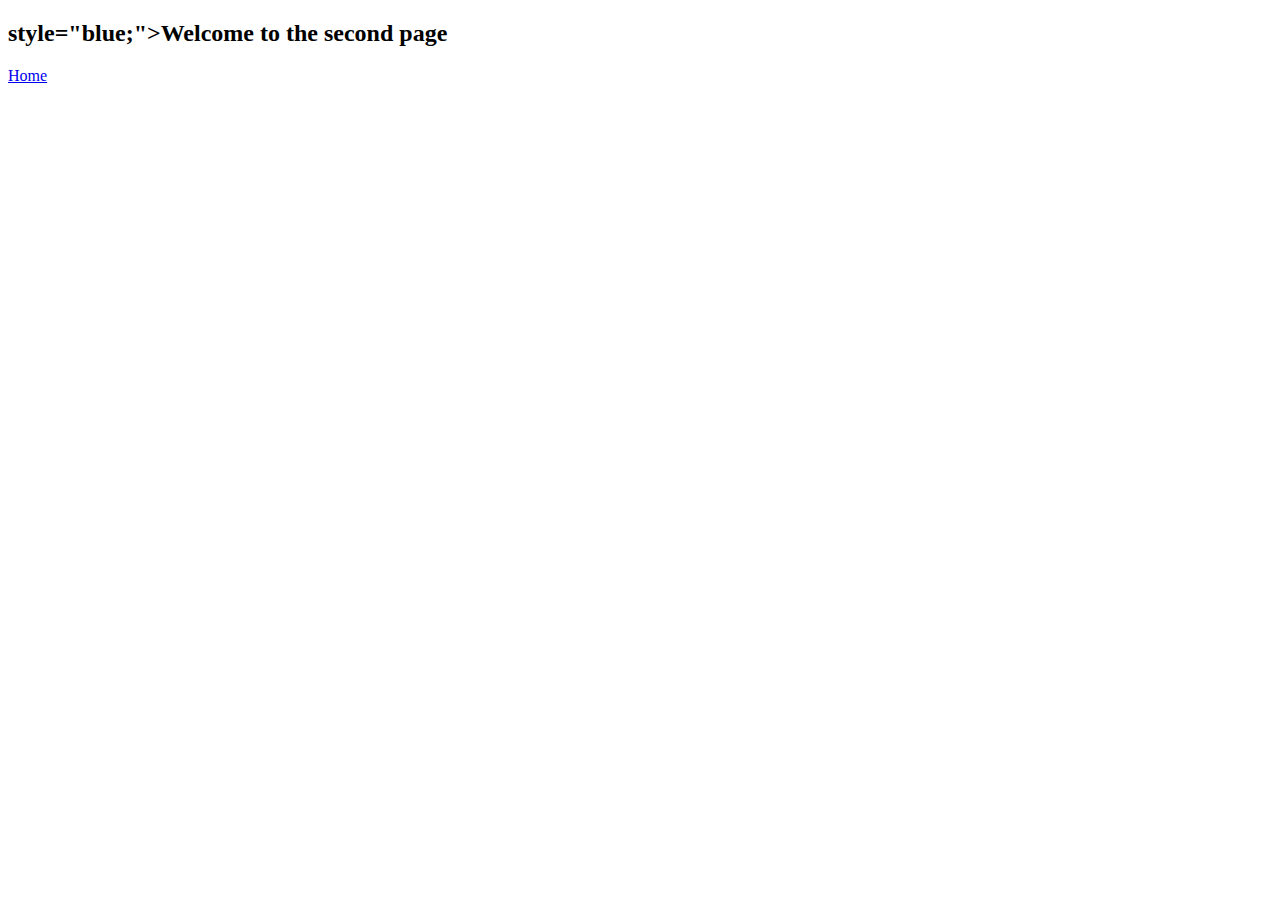
<file: binarytree/page2.html>
<!DOCTYPE html>
<html lang="en">
<head>
    <meta charset="UTF-8">
    <meta http-equiv="X-UA-Compatible" content="IE=edge">
    <meta name="viewport" content="width=device-width, initial-scale=1.0">
    <title>page 2</title>
</head>
<body>
    <h2> style="blue;">Welcome to the second page</h2>
    <a href="index.html">Home</a>
    
</body>
</html>
</file>
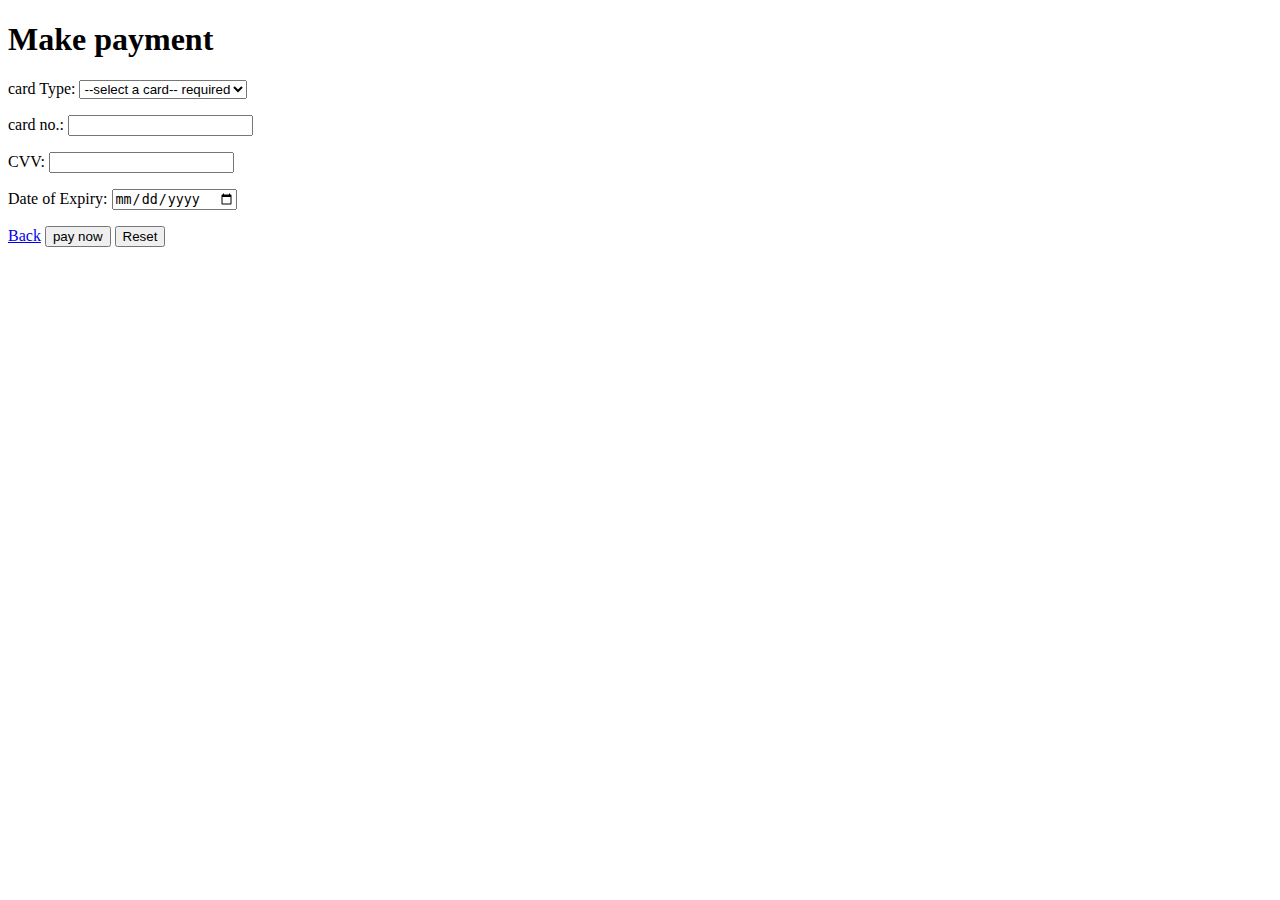
<file: binarytree/payment.html>
<!DOCTYPE html>
<html lang="en">
<head>
    <meta charset="UTF-8">
    <meta http-equiv="X-UA-Compatible" content="IE=edge">
    <meta name="viewport" content="width=device-width, initial-scale=1.0">
    <title>payment information</title>
    <link rel="stylesheet" href="style2.css">
</head>
<body>
    <form action="">
    <h1>Make payment</h1>
    <p>card Type: 
        <select name="card_type" id="card_type">
            <option value="">--select a card-- required</option>
            <option value="visa">Visa</option>
            <option value="dhani ">Dhani</option>
            <option value="master card">Master card</option>
            <option value="rupay">Rupay</option>
        </select>

    </p>
    <p>card no.: <input type="number" name="card number" id="card number" required></p>
    <p> CVV: <input type="password" name="CVV" id="CVV" required></p>
    <p>Date of Expiry: <input type="date" name="expiry date" id="expiry date"required></p>
    <a href="payment_form.html">Back</a>
    <input type="button" value="pay now">
    <input type="reset" value="Reset">
</form>
</body>
</html>
</file>
<file: binarytree/style2.css>
a:hover{
    color: tomato;
    text-decoration: none;
}
</file>
